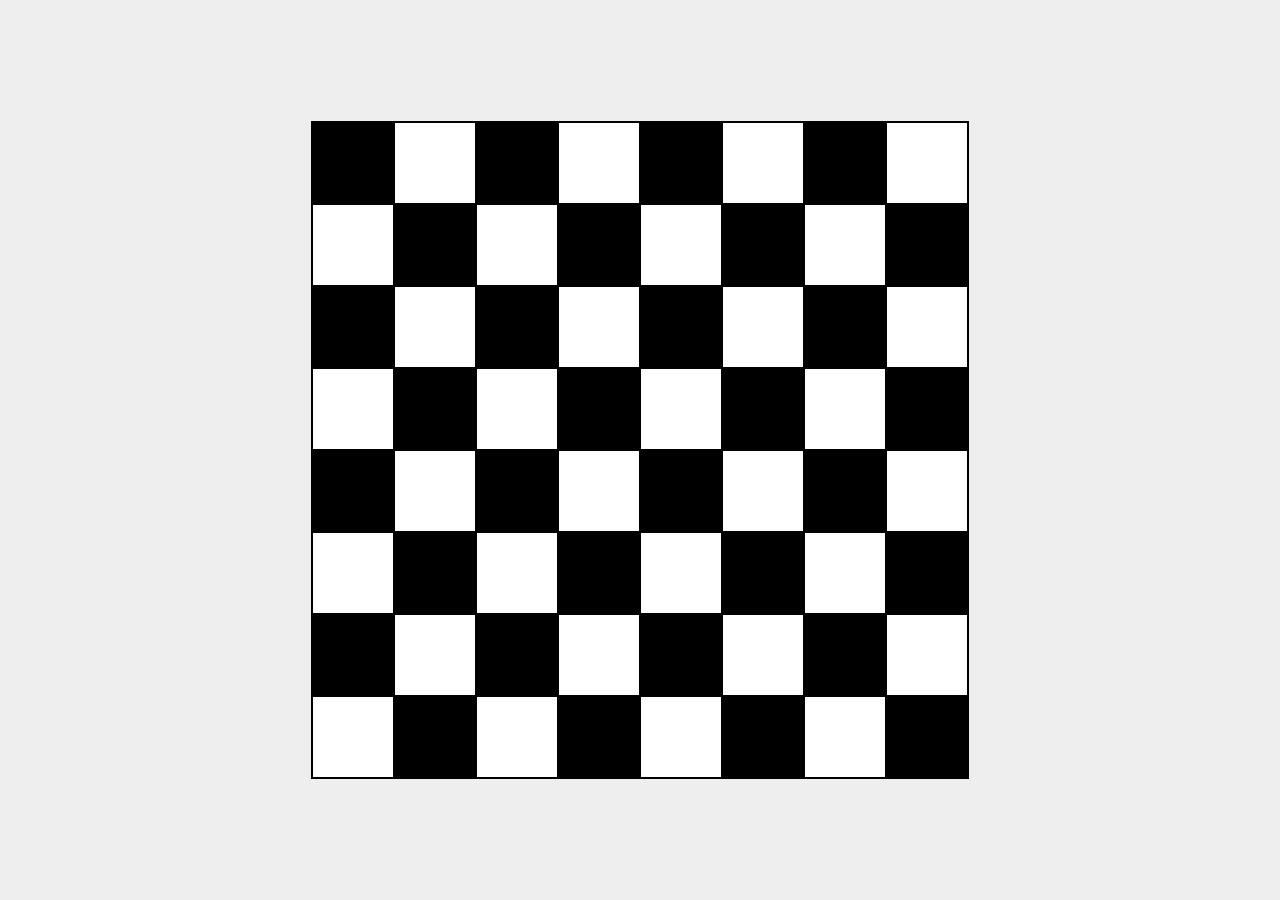
<file: index.html>
<!DOCTYPE html>
<html lang="en">
<head>
    <meta charset="UTF-8">
    <meta name="viewport" content="width=device-width, initial-scale=1.0">
    <title>Document</title>
    <link rel="stylesheet" href="./style.css">
</head>
<body>
    <div class="container">
        <div class="row">
            <div class="black"></div>
            <div class="white"></div>
            <div class="black"></div>
            <div class="white"></div>
            <div class="black"></div>
            <div class="white"></div>
            <div class="black"></div>
            <div class="white"></div>
        </div>
        <div class="row">
            <div class="white"></div>
            <div class="black"></div>
            <div class="white"></div>
            <div class="black"></div>
            <div class="white"></div>
            <div class="black"></div>
            <div class="white"></div>
            <div class="black"></div>
        </div>
        <div class="row">
            <div class="black"></div>
            <div class="white"></div>
            <div class="black"></div>
            <div class="white"></div>
            <div class="black"></div>
            <div class="white"></div>
            <div class="black"></div>
            <div class="white"></div>
        </div>
        <div class="row">
            <div class="white"></div>
            <div class="black"></div>
            <div class="white"></div>
            <div class="black"></div>
            <div class="white"></div>
            <div class="black"></div>
            <div class="white"></div>
            <div class="black"></div>
        </div>
        <div class="row">
            <div class="black"></div>
            <div class="white"></div>
            <div class="black"></div>
            <div class="white"></div>
            <div class="black"></div>
            <div class="white"></div>
            <div class="black"></div>
            <div class="white"></div>
        </div>
        <div class="row">
            <div class="white"></div>
            <div class="black"></div>
            <div class="white"></div>
            <div class="black"></div>
            <div class="white"></div>
            <div class="black"></div>
            <div class="white"></div>
            <div class="black"></div>
        </div>
        <div class="row">
            <div class="black"></div>
            <div class="white"></div>
            <div class="black"></div>
            <div class="white"></div>
            <div class="black"></div>
            <div class="white"></div>
            <div class="black"></div>
            <div class="white"></div>
        </div>
        <div class="row">
            <div class="white"></div>
            <div class="black"></div>
            <div class="white"></div>
            <div class="black"></div>
            <div class="white"></div>
            <div class="black"></div>
            <div class="white"></div>
            <div class="black"></div>
        </div>
    </div>
</body>
</html>
</file>
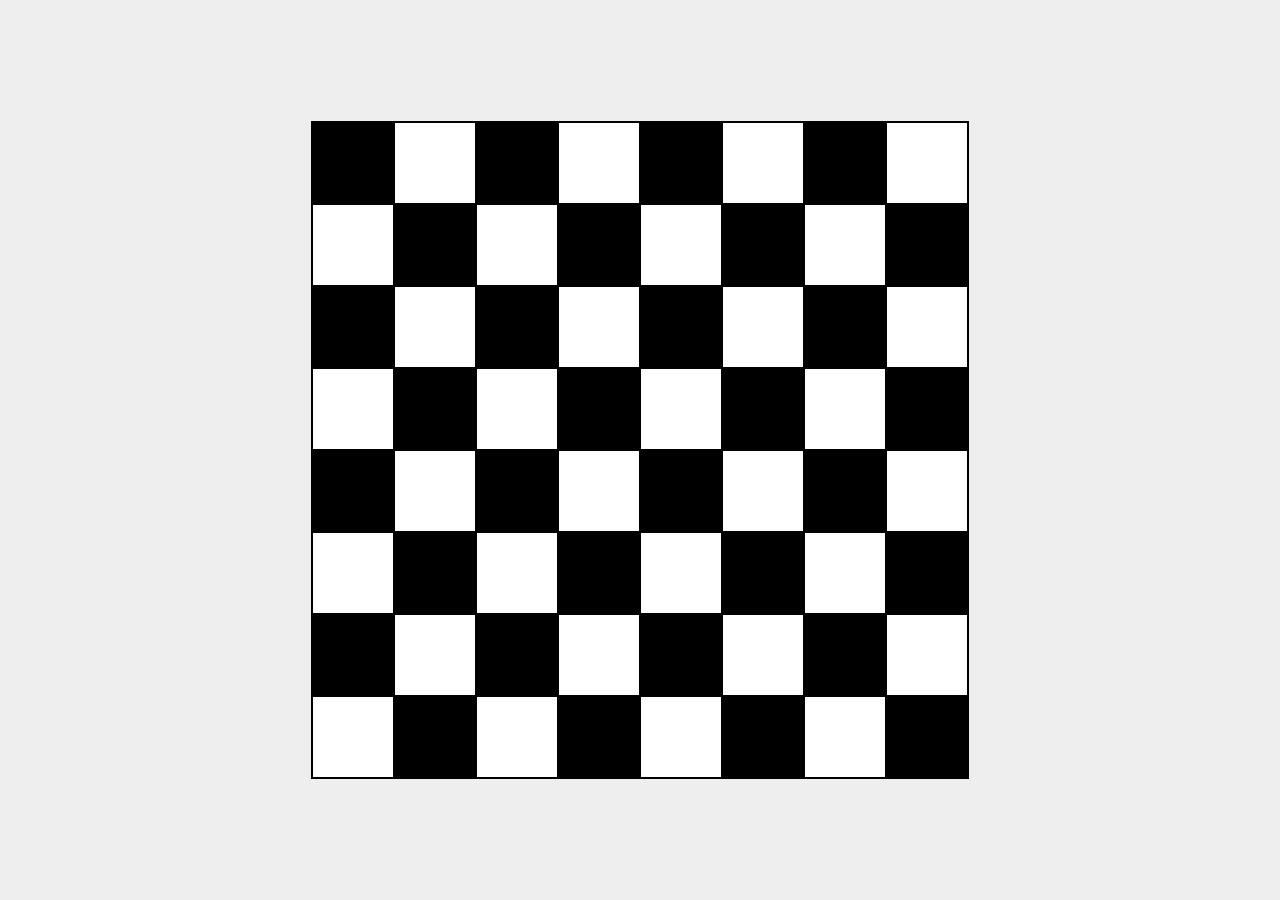
<file: chess.html>
<!DOCTYPE html>
<html lang="en">
<head>
    <meta charset="UTF-8">
    <meta name="viewport" content="width=device-width, initial-scale=1.0">
    <title>Document</title>
    <link rel="stylesheet" href="./style.css">
</head>
<body>
    <div class="container">
        <div class="row">
            <div class="black"></div>
            <div class="white"></div>
            <div class="black"></div>
            <div class="white"></div>
            <div class="black"></div>
            <div class="white"></div>
            <div class="black"></div>
            <div class="white"></div>
        </div>
        <div class="row">
            <div class="white"></div>
            <div class="black"></div>
            <div class="white"></div>
            <div class="black"></div>
            <div class="white"></div>
            <div class="black"></div>
            <div class="white"></div>
            <div class="black"></div>
        </div>
        <div class="row">
            <div class="black"></div>
            <div class="white"></div>
            <div class="black"></div>
            <div class="white"></div>
            <div class="black"></div>
            <div class="white"></div>
            <div class="black"></div>
            <div class="white"></div>
        </div>
        <div class="row">
            <div class="white"></div>
            <div class="black"></div>
            <div class="white"></div>
            <div class="black"></div>
            <div class="white"></div>
            <div class="black"></div>
            <div class="white"></div>
            <div class="black"></div>
        </div>
        <div class="row">
            <div class="black"></div>
            <div class="white"></div>
            <div class="black"></div>
            <div class="white"></div>
            <div class="black"></div>
            <div class="white"></div>
            <div class="black"></div>
            <div class="white"></div>
        </div>
        <div class="row">
            <div class="white"></div>
            <div class="black"></div>
            <div class="white"></div>
            <div class="black"></div>
            <div class="white"></div>
            <div class="black"></div>
            <div class="white"></div>
            <div class="black"></div>
        </div>
        <div class="row">
            <div class="black"></div>
            <div class="white"></div>
            <div class="black"></div>
            <div class="white"></div>
            <div class="black"></div>
            <div class="white"></div>
            <div class="black"></div>
            <div class="white"></div>
        </div>
        <div class="row">
            <div class="white"></div>
            <div class="black"></div>
            <div class="white"></div>
            <div class="black"></div>
            <div class="white"></div>
            <div class="black"></div>
            <div class="white"></div>
            <div class="black"></div>
        </div>
    </div>
</body>
</html>
</file>
<file: style.css>
*{
    margin: 0;
    padding: 0;
}
body{
    width: 100%;
    height: 100vh;
    background-color: #eee;
    display: flex;
    justify-content: center;
    align-items: center;
}
.container{
    border: 1px solid black;
    display: flex;
    flex-direction: row;
}
.black{
    width: 80px;
    height: 80px;
    border: 1px solid black;
    background-color: black;
}
.white{
    width: 80px;
    height: 80px;
    border: 1px solid black;
    background-color: white;
}
</file>
